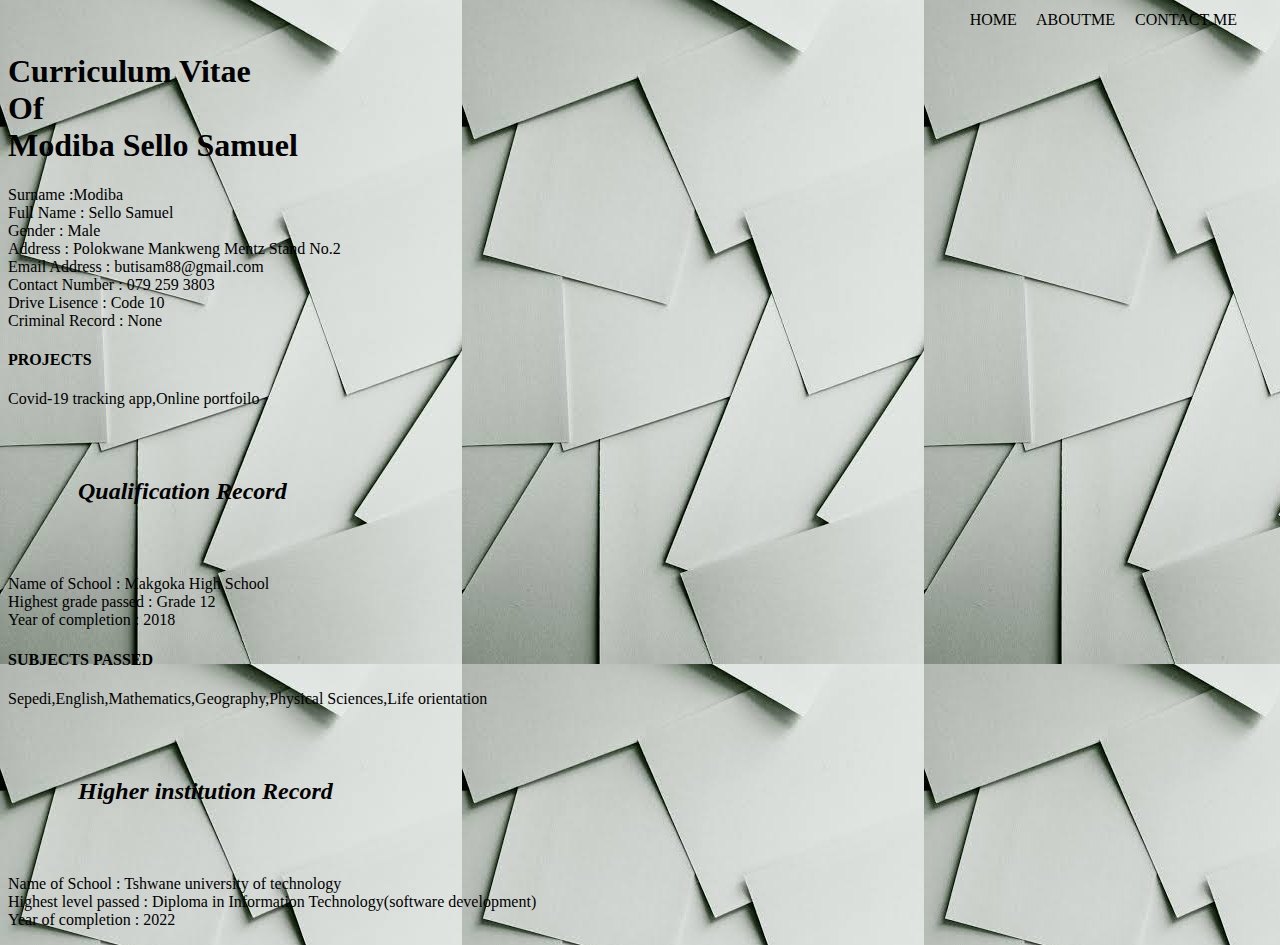
<file: about.html>
<!DOCTYPE html>
<html>

<head>
    <link rel='stylesheet' href='https://cdnjs.cloudflare.com/ajax/libs/font-awesome/5.15.1/css/all.min.css'>
    <link rel="stylesheet" href="./assets/style/styles.css">
</head>

<header >

    <table id="headerTable" >
        <tr>
            <td align="right">
                <nav>

                    <a href="index.html">HOME</a>
                    <a href="about.html">ABOUTME</a>
                    <a href="contact-me.html">CONTACT ME</a>
                </nav>
            </td>
        </tr>
    </table>
 </header>

    <body background="./assets/image/portfolio.jpeg" no-repeat center center fixed; >
        <h1 id="cvHeader"></h1>

        <p id="para"></p>
        <h4 id="para5"></h4>
        <p id="para6"></p>
        <h2 id="edHeader"></h2>
        <p id="para2"></p>
        <h4 id="para4"></h4>
        <p id="para3"></p>
        <h2 id="ted"></h2>
        <p id="tut"></p>
        
        <script src="./jsAbout.js"></script>
     
        
    
           

    </body>
</html>
</file>
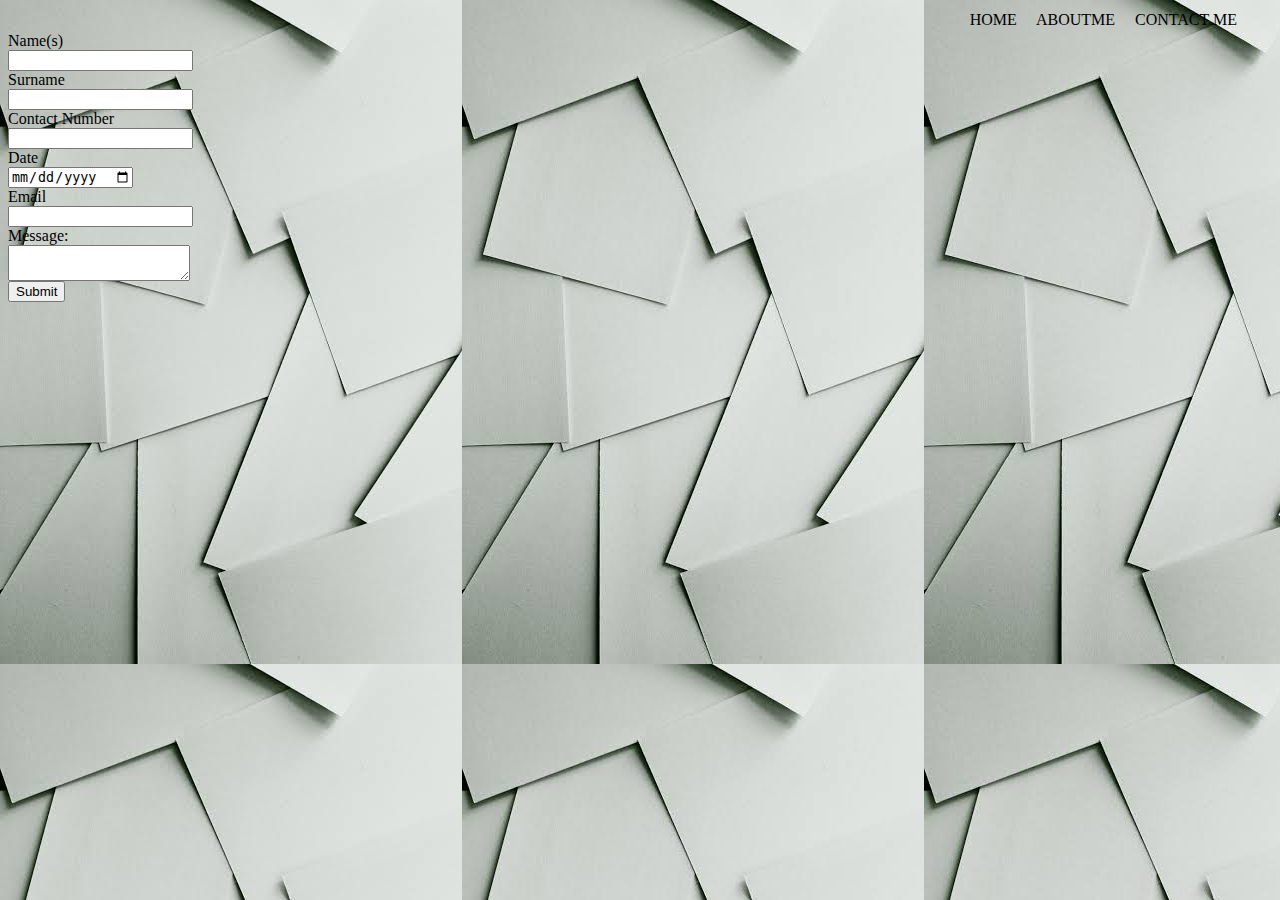
<file: contact-me.html>
<!--This is the header-->
<html>
    <head>
        <title>Bootcam WebSite</title>
        <link rel='stylesheet' href='https://cdnjs.cloudflare.com/ajax/libs/font-awesome/5.15.1/css/all.min.css'>
        <link rel="stylesheet" href="./assets/style/styles.css">
    </head>
    
    <body background="./assets/image/portfolio.jpeg" no-repeat center center fixed;>
        <header >

            <table id="headerTable"  >
                <tr>
                
                    <td align="right">
                        <nav>
     
                            <a href="index.html">HOME</a>
                            <a href="about.html">ABOUTME</a>
                            <a href="contact-me.html">CONTACT ME</a>
                        </nav>
                    </td>
                </tr>
            </table>
         </header>
<script src="./contact.js">

</script>
<main>
    <form name="infoForm" action="https://formspree.io/f/xknyrane" onsubmit="return validateForm()" method="post">
        <label for="Names">Name(s)</label><br>
        <input name="Names " id="Names" type="Name"><br>
        <label for="Surname">Surname</label><br>
        <input name="Surname " id="Surname" type="Surname"><br>
        <label for="ContactNo">Contact Number</label><br>
        <input name="ContactNo " id="ContactNo" type="ContactNo"><br>
        <label for="Date">Date</label><br>
        <input name="Date " id="Date" type="date"><br>
        <label for="Email">Email</label><br>
        <input name="Email" id="Email" type="email"><br>
        <label>Message:<br>
            <textarea name="Message"></textarea>
        </label><br>
    
        <button type="submit">Submit</button>
        
      </form>
<!--
<table id="headerTable"  align="right" border="double">
    <tr>
        <td width="25%">
            Province 
        </td>
        <td> Limpopo
        </td>
    </tr>
    <tr>
        <td>
            City
        </td>
        <td>
            Polokwane
        </td>
    </tr>
    <tr>
        <td>
            Full Name
        </td>
        <td>
            Modiba Sello Samuel
        </td>   
    </tr>
    <tr>
        <td width="25%">
            Email
        </td>
        <td> butisam88@gmail.com</td>
    </tr>
    <tr>
        <td width="25%">
            Contact
        </td>
        <td> 0792593803</td>
    </tr>
    <tr>
        <td width="25%">
            Postal Address
        </td>
        <td> P O Box 4103 sovenga 0727 </td>
    </tr>

</table>

-->




<script>
   
    let personInformation = {
        firstName: 'Sello Samuel',
        lastNane: 'Modiba',
        gender: 'Male',
        email: 'butisam88@gmail.com',
        location: 'Polokwane',
    }
    console.log(personInformation);

    
</script>



</main>

    </body>
</html>
</file>
<file: assets/style/styles.css>
#headerTable{
    width: 100%;

}

.logo{
    width: 80%;
}
nav{
    padding-right: 16px;

}
a{
    margin-right: 16px;
    color: black;
}
video{
    width: 75% ;
}
#mainTable{
    width: 100%;
}
.bioBox{
    width: 70%;
    text-align: left;
}
.btn{
    padding: 16px;
    border-radius: 10px;
    font-size: medium;
    padding-bottom: 25px;
}
.subBtn{
    padding: 16px;
    border-radius: 10px;
    font-size: small;  
}
.icon{
    color: blueviolet;
    font-style: oblique;
    font-size: xx-large;
}
img{
    border: 3px;
    border-radius: 30px;

}
body{
    background-repeat:repeat;
}
.para{
    font-size: large;
    margin: 70px;
    
}
h2{
    font-style: italic;
    margin: 70px;
    
}
table{
    border: 2px;
}

.conTltle span{
    font-family: serif;
    font-size: 24px;
    color: black;
    display: inline-block;
    transition: all .5s;
    animation: animate 2s infinite;
}

.conTltle span:nth-child(1)
{animation-delay: .1s;}
.conTltle span:nth-child(2)
{animation-delay: .2s;}
.conTltle span:nth-child(3)
{animation-delay: .3s;}
.conTltle span:nth-child(4)
{animation-delay: .4s;}
.conTltle span:nth-child(5)
{animation-delay: .5s;}
.conTltle span:nth-child(6)
{animation-delay: .6s;}
.conTltle span:nth-child(7)
{animation-delay: .7s;}
.conTltle span:nth-child(8)
{animation-delay: .8s;}

@keyframes animate{

    0%{
        color: black;
        transform: translateY(0);
        margin-left: 0;
    }
    25%{
        color: blue;
        transform: translateY(-15px);
        margin-left: 10px;
        text-shadow: 0 15px 5 rgb(0, 0,0,1);
    }
    100%{
        color: black;
        transform: translateY(0);
    }

}

.conLogo span{
    font-family: serif;
    font-size: 24px;
    color: black;
    display: inline-block;
    transition: all .5s;
    animation: animate 2s infinite;
}
.conLogo span:nth-child(1)
{animation-delay: .8s;}
.conLogo span:nth-child(2)
{animation-delay: .1s;}
.conLogo span:nth-child(3)
{animation-delay: .30s;}
.conLogo span:nth-child(4)
{animation-delay: .12s;}
@keyframes animate{

    0%{
        color: black;
        transform: translateY(0);
        margin-left: 0;
    }
    25%{
        color: gray;
        transform: translateY(-15px);
        margin-left: 10px;
        text-shadow: 0 15px 5 rgb(0, 0,0,1);
    }
    100%{
        color: black;
        transform: translateY(0);
    }

}
a {
    color: black;
    text-decoration: none;

}
.me{
    width: 400px;
    margin: 90px auto;
}
.me p,
.me h1 {
    letter-spacing: 3px;
    text-align: center;
}
.me p{
    font-weight: 200;
}
.me span{
    font-weight: bond;
    
}
.social{
    position: fixed;
    top: 20px;
}
.social ul{
    padding: 0px;
    -webkit-transform: translate(270px, 550px);
    -moz-transform: translate(270px, 550px);
    -ms-transform: translate(270px, 550px);
    -o-transform: translate(270PX, 550px);
    transform: translate(270px, 550px);
}
.social ul li{
    display: block;
    margin: 5px;
    background: rgba(0, 0, 0,0.36);
    width: 300px;
    text-align: right;
    padding: 10px;
    -webkit-border-radius: 0 30px 30px 0;
    -moz-border-radius: 0 30px 30px 0;
    border-radius: 0 30px 30px 0;
    -webkit-transition: all 1s;
    -moz-transition: all 1s;
    border-radius: 0 30px 30px 0;
    -webkit-transition: all 1s;
    -moz-transition: all 1s;
    -ms-transition: all 1s;
    -o-transition: all 1s;
    transition: all 1s;
}

.social ul li:hover a{
    color: #000;
}
.social ul li:hover i{
    color: #fff;
    background: rgba(0, 0, 0,0.36);
    -webkit-transform: rotate(360deg);
    -moz-transform: rotate(360deg);
    -ms-transform: rotate(360deg);
    -o-transition: rotate(360deg);
    transform: rotate(360deg);
    -webkit-transition: all 1s;
    -moz-transition: all 1s;
    -ms-transition: all 1s;
    -o-transition: all 1s;
    transition: all 1s;
}

.social ul li i {
    margin-left: 10px;
    color:#000;
    background: #fff;
    padding: 10px;
    -webkit-border-radius: 50%;
    -moz-border-raddius: 50%;
    border-radius: 50%;
    width: 20px;
    height: 20px;
    font-size: 20px;
    background: #ffffff;
    -webkit-transition: rotate(0deg);
    -moz-transition: rotate(0deg);
    -ms-transition: rotate(0deg);
    -o-transition: rotate(0deg);
    transition: rotate(0deg);

}
</file>
